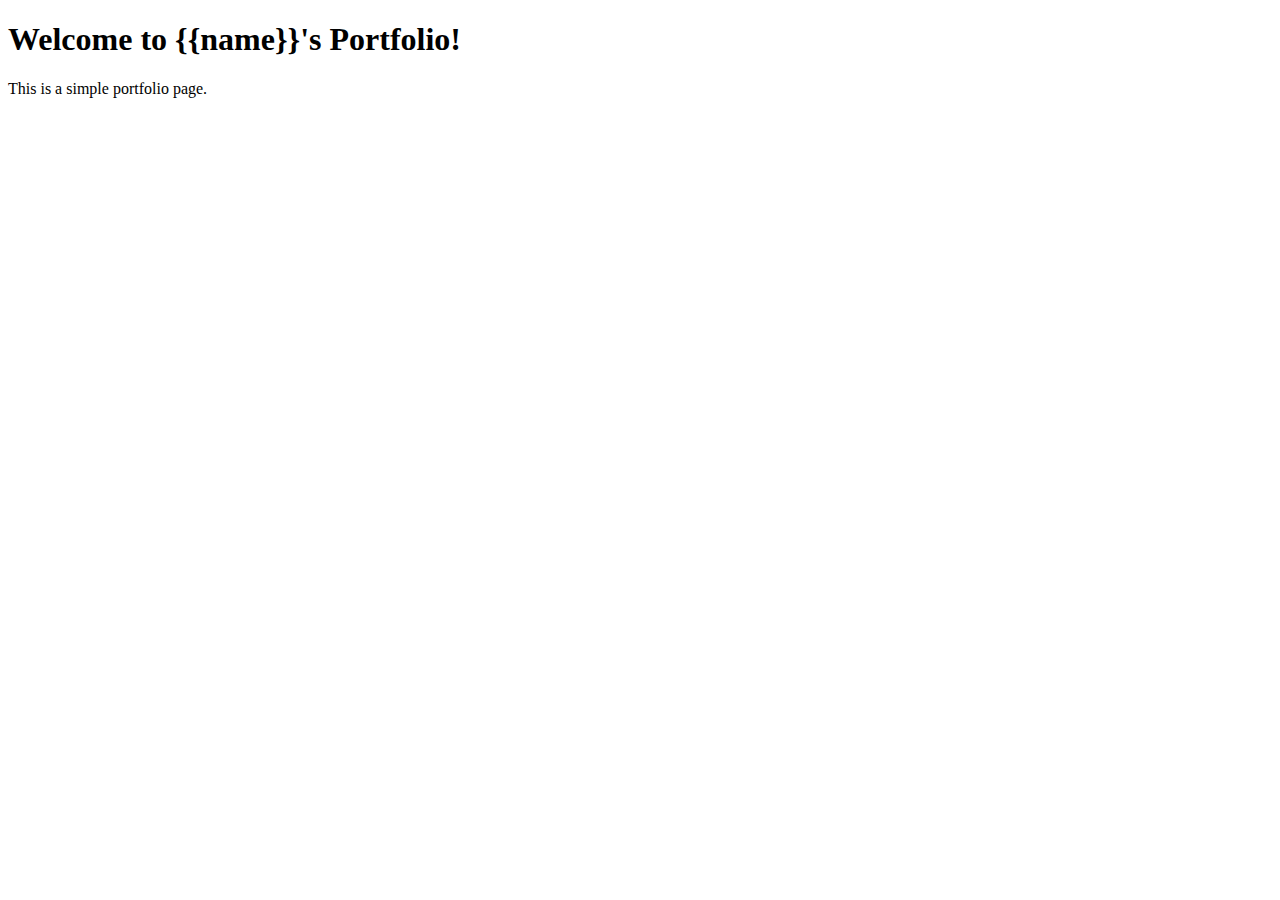
<file: portfolio/target/classes/templates/index.html>
<!DOCTYPE html>
<html lang="en">
<head>
    <meta charset="UTF-8">
    <meta name="viewport" content="width=device-width, initial-scale=1.0">
    <title>Portfolio</title>
</head>
<body>
    <h1>Welcome to {{name}}'s Portfolio!</h1>
    <p>This is a simple portfolio page.</p>
</body>
</html>
</file>
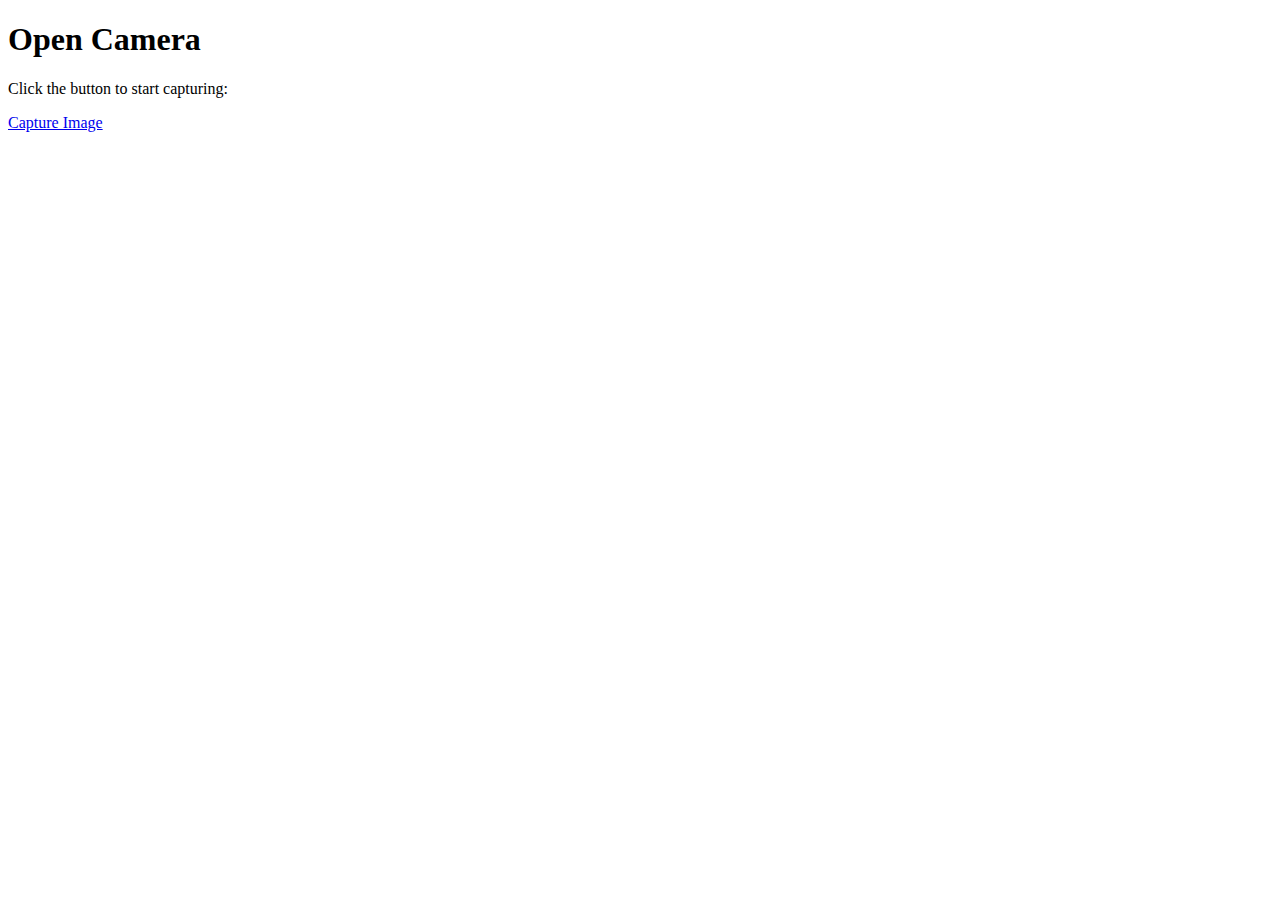
<file: templates/camera.html>
<!DOCTYPE html>
<html>
<head>
    <title>Camera</title>
</head>
<body>
    <h1>Open Camera</h1>
    <p>Click the button to start capturing:</p>
    <a href="{{ url_for('capture') }}">Capture Image</a>
</body>
</html>
</file>
